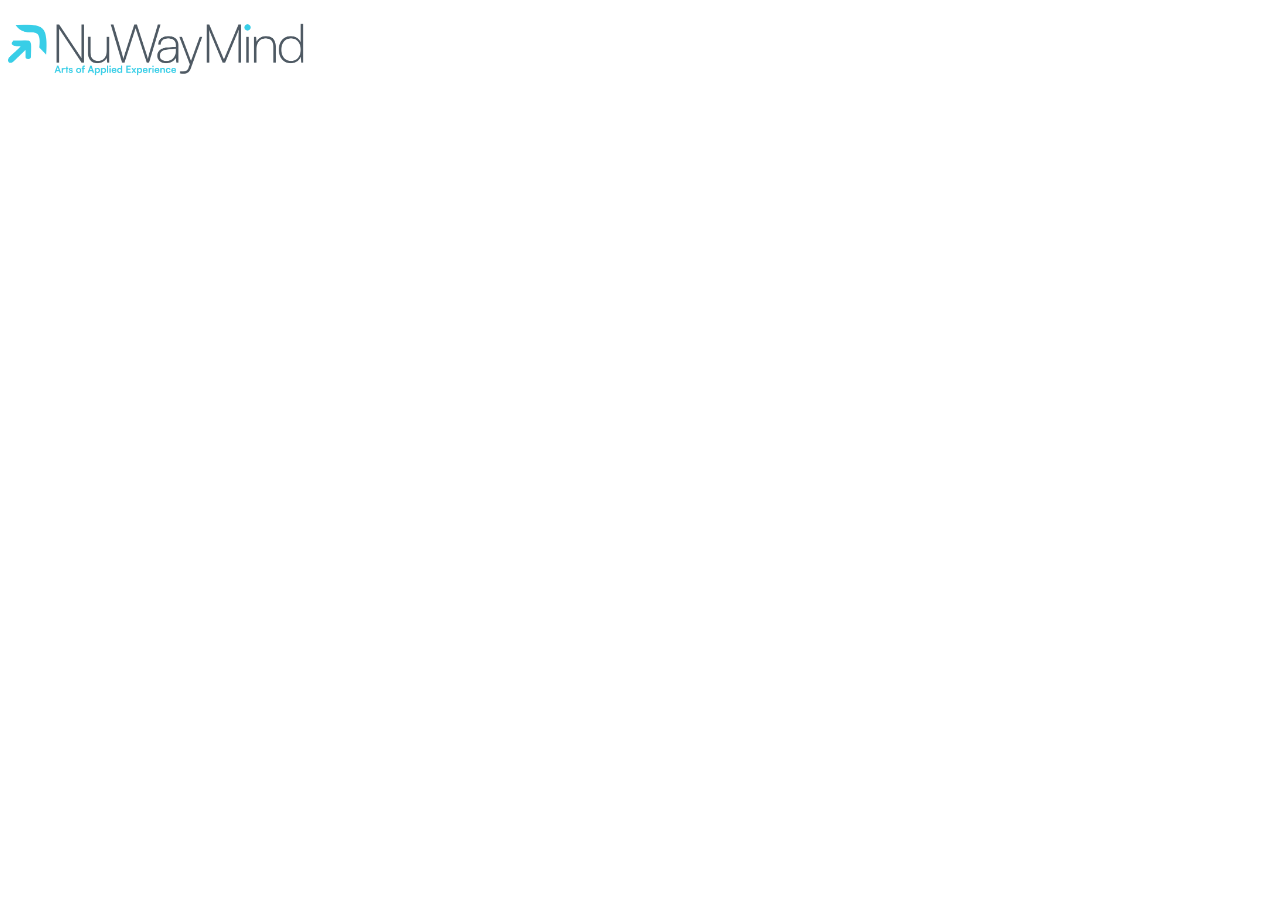
<file: index.html>
<!doctype html>
<html>
<head>
<meta charset="UTF-8">
<title>NuWayMind</title>
</head>

<body>
<img src="images/NuWayMind/_Sky_Cyan_-_Cool_Grey_80_Arts_of_Applied_Experience.png" alt="" width="300" height="72" />
    
</body>
</html>
</file>
